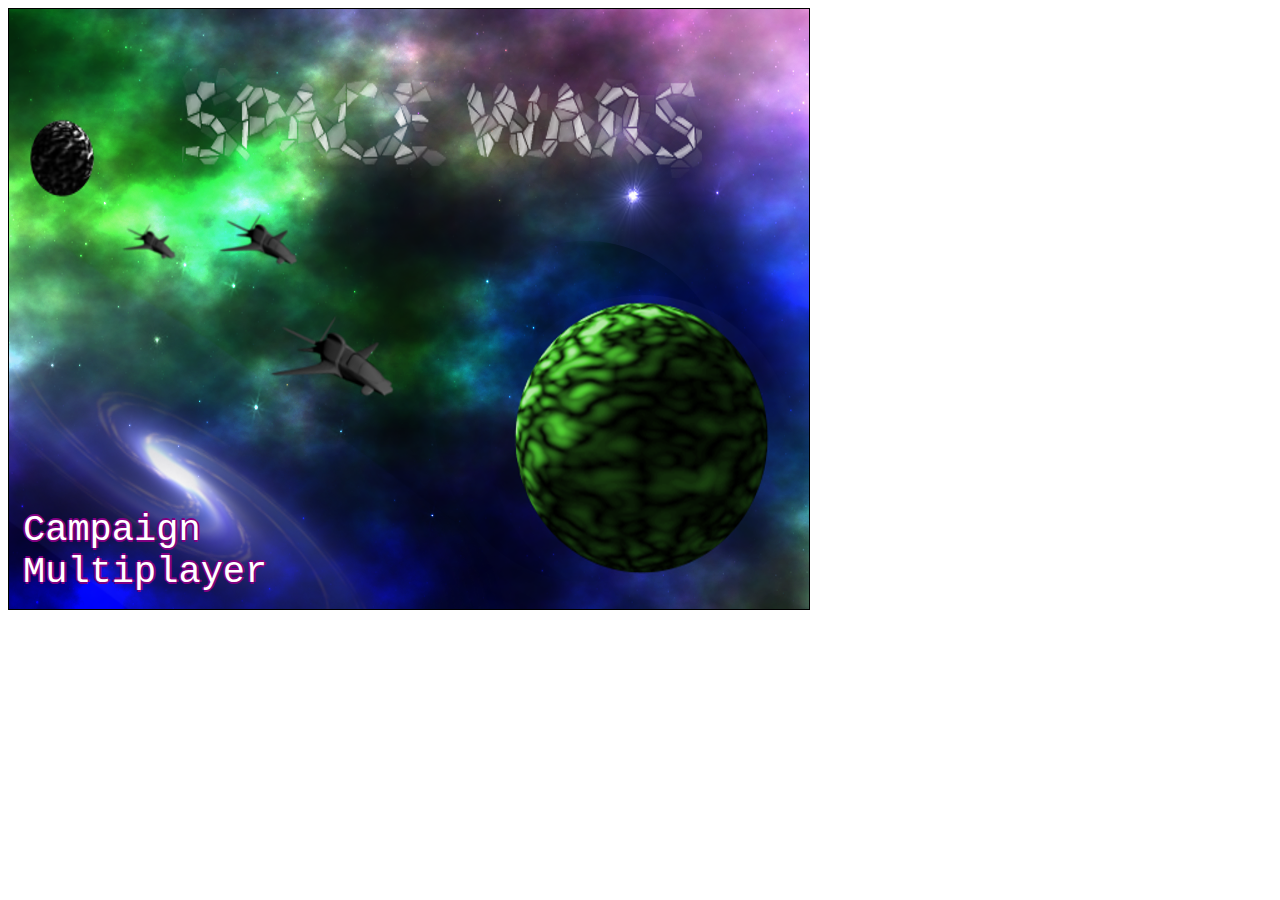
<file: index.html>
<!DOCTYPE html>
<html>
<head>
	<link rel="stylesheet" type="text/css" href="css/style.css"/>
	<meta http-equiv="Content-type" content="text/html; charset = utf-8">
	<title>Space Fighter v1</title>
</head>
<body>
	<div id="gameContainer">
		<div id="gamestartscreen" class="gameLayer">
			<span id="singleplayer" onclick="singleplayer.start();">Campaign</span><br />
			<span id="multiplayer" onclick="multiplayer.start();">Multiplayer</span><br />
		</div>
		<div id="missionscreen" class="gameLayer">
			<input type="button" id="entermission" onclick="singleplayer.play();">
			<input type="button" id="exitmission" onclick="singleplayer.exit();">
			<div id="missionbriefing"></div>
		</div>
		<div id="gameinterfacescreen" class="gameLayer">
			<div id="gamemessages"></div>
			<div id="callerpicture"></div>
			<div id="cash"></div>
			<div id="sidebarbuttons"></div>
			<canvas id="gamebackgroundcanvas" height="305" width="480"></canvas>
			<canvas id="gameforegroundcanvas" height="305" width="480"></canvas>
		<div id="loadingscreen" class="gameLayer">
			<div id="loadingmessage"></div>
		</div>

		<canvas id="gameCanvas" class="gameLayer">
			Your browser does not support HTML5 Canvas. Please use a different browser.
		</canvas>
		

		<div id="scorescreen" class="gameLayer">
			<span id="score">Score: 0</span>
		</div>



	</div>
	<script type="text/javascript" src="js/jquery-2.1.3.min.js"></script>
	<script type="text/javascript" src="js/mouse.js"></script>
	<script type="text/javascript" src="js/common.js"></script>
	<script type="text/javascript" src="js/game.js"></script>
	<script type="text/javascript" src="js/maps.js"></script>
	<script type="text/javascript" src="js/singleplayer.js"></script>
	<script type="text/javascript" src="js/scouts.js"></script>
</body>
</html>
</file>
<file: css/style.css>
#gameCanvas{
	height: 600px;
	width: 800px;
	margin: auto;
	z-index:50;
	background-color: transparent;
}

#scoreScreen{
	background: url('../img/nebula.png');
}

#gameContainer{
	background: url('../img/splashscreen.png');
	width: 800px;
	height: 600px;
	border: 1px solid black;
}

.gameLayer{
	position: absolute;
	width: 800px;
	height: 600px;
	display: none;
}

#gamestartscreen{
	padding-top: 500px;
	text-align: left;
	padding-left: 14px;
	width: 800px;
	height: 160px;
}

#gamestartscreen span {
	margin: 0px;
	font-family: 'Courier New', Courier, monospace;
	font-size: 37px;
	cursor:pointer;
	color: white;
	text-shadow: -2px 0 purple, 0 2px purple, 2px 0 purple, 0 -2px purple;
}

#gamestartscreen span:hover{
	color: yellow;
}

/*Loading Screen*/
#loadingscreen{
	background: rgba(100,100,100,0.7);
	z-index: 10;
}

#loadingmessage {
	margin-top: 400px;
	text-align: center;
	height: 48px;
	color: white;
	background: url('../img/loader.gif') no-repeat center;
	font: 12px Arial;
}

#missionscreen{
	background: url('../img/missionscreen.png');
}

#missionscreen #entermission{
	background: transparent;
	text-decoration: none;
	position: absolute;
	bottom:27px;
	right: 120px;
	width: 55px;
	height:60px;
	border-width: 0px;
	background-image: url('../img/buttons.png');
	background-position: -67px 0px;
}

#missionscreen #entermission:disabled, #missionscreen #entermission:active{
	background-image: url('../img/buttons.png');
	background-position: -10px 0px;
}

#missionscreen #exitmission{
	text-decoration: none;
	background: transparent;
	position: absolute;
	bottom: 25px;
	right: 50px;
	width: 55px;
	height: 60px;
	border-width: 0px;
	background-image: url('../img/buttons.png');
	background-position: -68px -76px;
}

#missionscreen #exitmission:disabled,#missionscreen #exitmission:active{
	background-image: url('../img/buttons.png');
	background-position: -9px -76px;
}

#missionscreen #missionbriefing {
	position: absolute;
	padding: 10px;
	top: 245px;
	left:100px;
	width: 390px;
	height: 300px;
	color: rgb(40,236,27);
	font-size: 13px;
	font-weight: bolder;
	font-family: 'Courier New', Courier, monospace;
}


/* GAME INTERFACE SCREEN */

#gameinterfacescreen{
	background: url('../img/maininterface.png') no-repeat;
}

#gameinterfacescreen #gamemessages{
	position: absolute;
	padding-left: 10px;
	top: 5px;
	left: 5px;
	width: 450px;
	height: 60px;
	color: rgba(130,150,162);
	overflow: hidden;
	font-size: 13px;
	font-family: 'Courier New', Courier, monospace;
}

#gameinterfacescreen #gamemessages span{
	color: white;
}

#gameinterfacescreen #callerpicture{
	position: absolute;
	left: 498px;
	top: 154px;
	width: 126px;
	height: 88px;
	overflow: none;
}

#gameinterfacescreen #cash{
	width: 120px;
	height: 22px;
	position: absolute;
	left: 498px;
	top: 256px;
	color: rgb(130,150,162);
	overflow: hidden;
	font-family: 13px;
	font-family: 'Courier New', Courier, monospace;
	text-align: right;
}

#gameinterfacescreen canvas{
	position: absolute;
	top: 233px;
	left: 64px;
}

#gameinterfacescreen #foregroundcanvas{
	z-index: 15;
}

#gameinterfacescreen #backgroundcanvas{
	z-index: 0;
}
</file>
